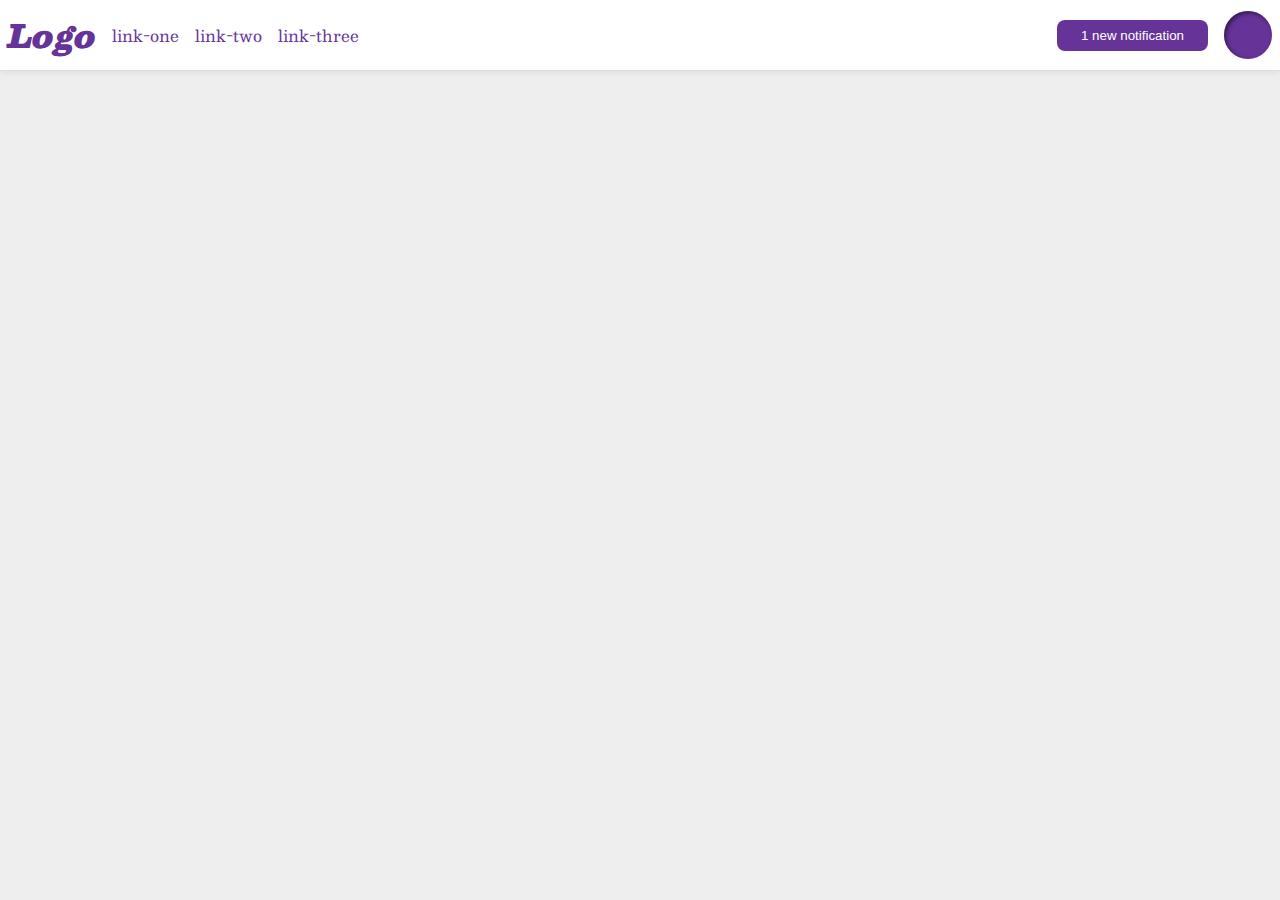
<file: flex/03-flex-header-2/index.html>
<!DOCTYPE html>
<html lang="en">
  <head>
    <meta charset="UTF-8">
    <meta http-equiv="X-UA-Compatible" content="IE=edge">
    <meta name="viewport" content="width=device-width, initial-scale=1.0">
    <title>Flex Header 2</title>
    <link rel="stylesheet" href="style.css">
  </head>
  <body>
    <div class="header">
      <div class="left">
        <div class="logo">Logo</div>
        <ul class="links">
          <li><a href="https://google.com">link-one</a></li>
          <li><a href="https://google.com">link-two</a></li>
          <li><a href="https://google.com">link-three</a></li>
        </ul>
      </div>
      <div class="right">
        <button class="notifications">1 new notification</button>
        <div class="profile-image"></div>
      </div>
    </div>
  </body>
</html>
</file>
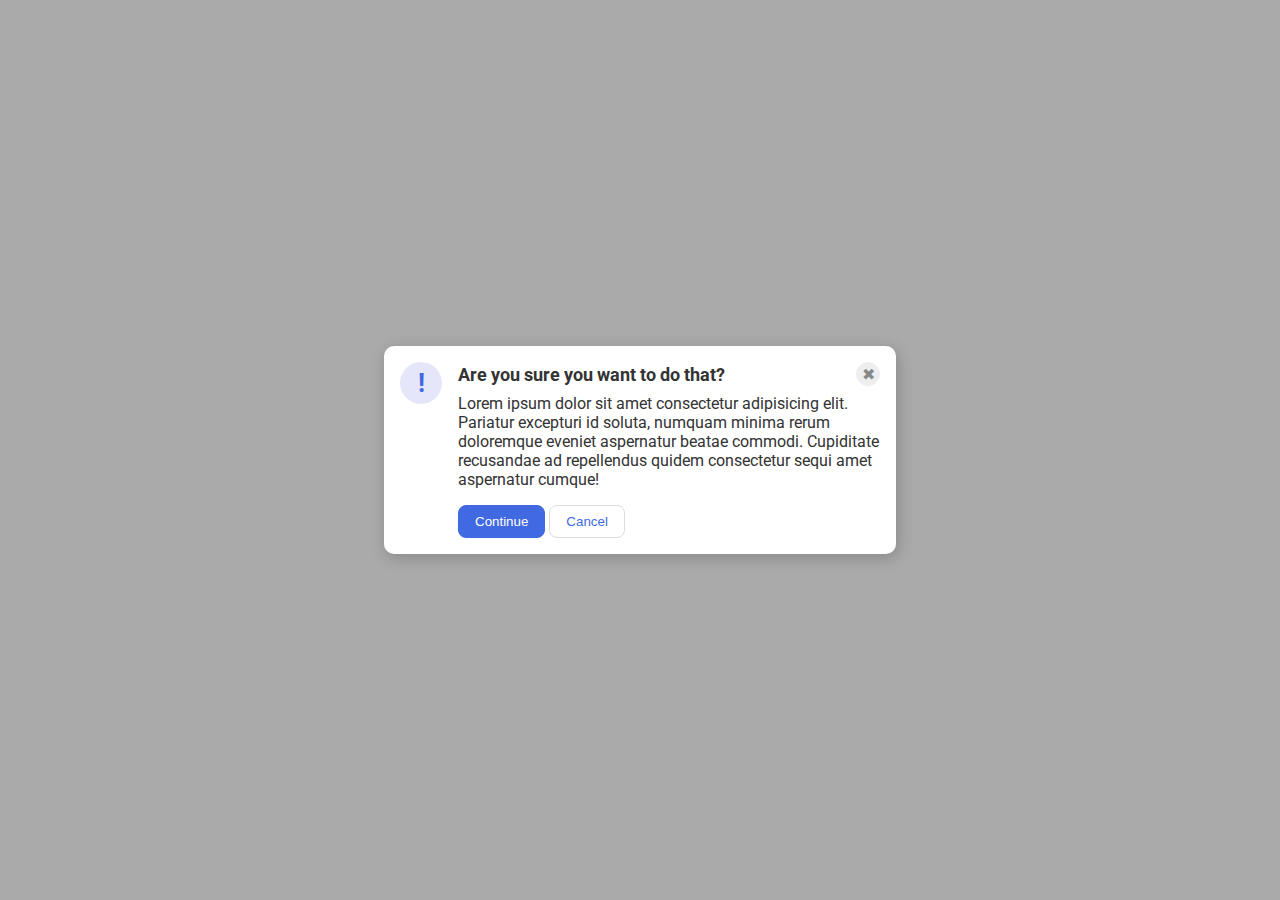
<file: flex/05-flex-modal/index.html>
<!DOCTYPE html>
<html lang="en">
  <head>
    <meta charset="UTF-8">
    <meta http-equiv="X-UA-Compatible" content="IE=edge">
    <meta name="viewport" content="width=device-width, initial-scale=1.0">
    <link rel="stylesheet" href="style.css">
    <title>Modal</title>
  </head>
  <body>
    <div class="modal">
      <div class="icon">!</div>
      <div class="container">
        <div class="header">Are you sure you want to do that?
          <button class="close-button">✖</button>
        </div>
        <div class="text">Lorem ipsum dolor sit amet consectetur adipisicing elit. Pariatur excepturi id soluta, numquam minima rerum doloremque eveniet aspernatur beatae commodi. Cupiditate recusandae ad repellendus quidem consectetur sequi amet aspernatur cumque!</div>
        <button class="continue">Continue</button>
        <button class="cancel">Cancel</button>
      </div>
    </div>
  </body>
</html>
</file>
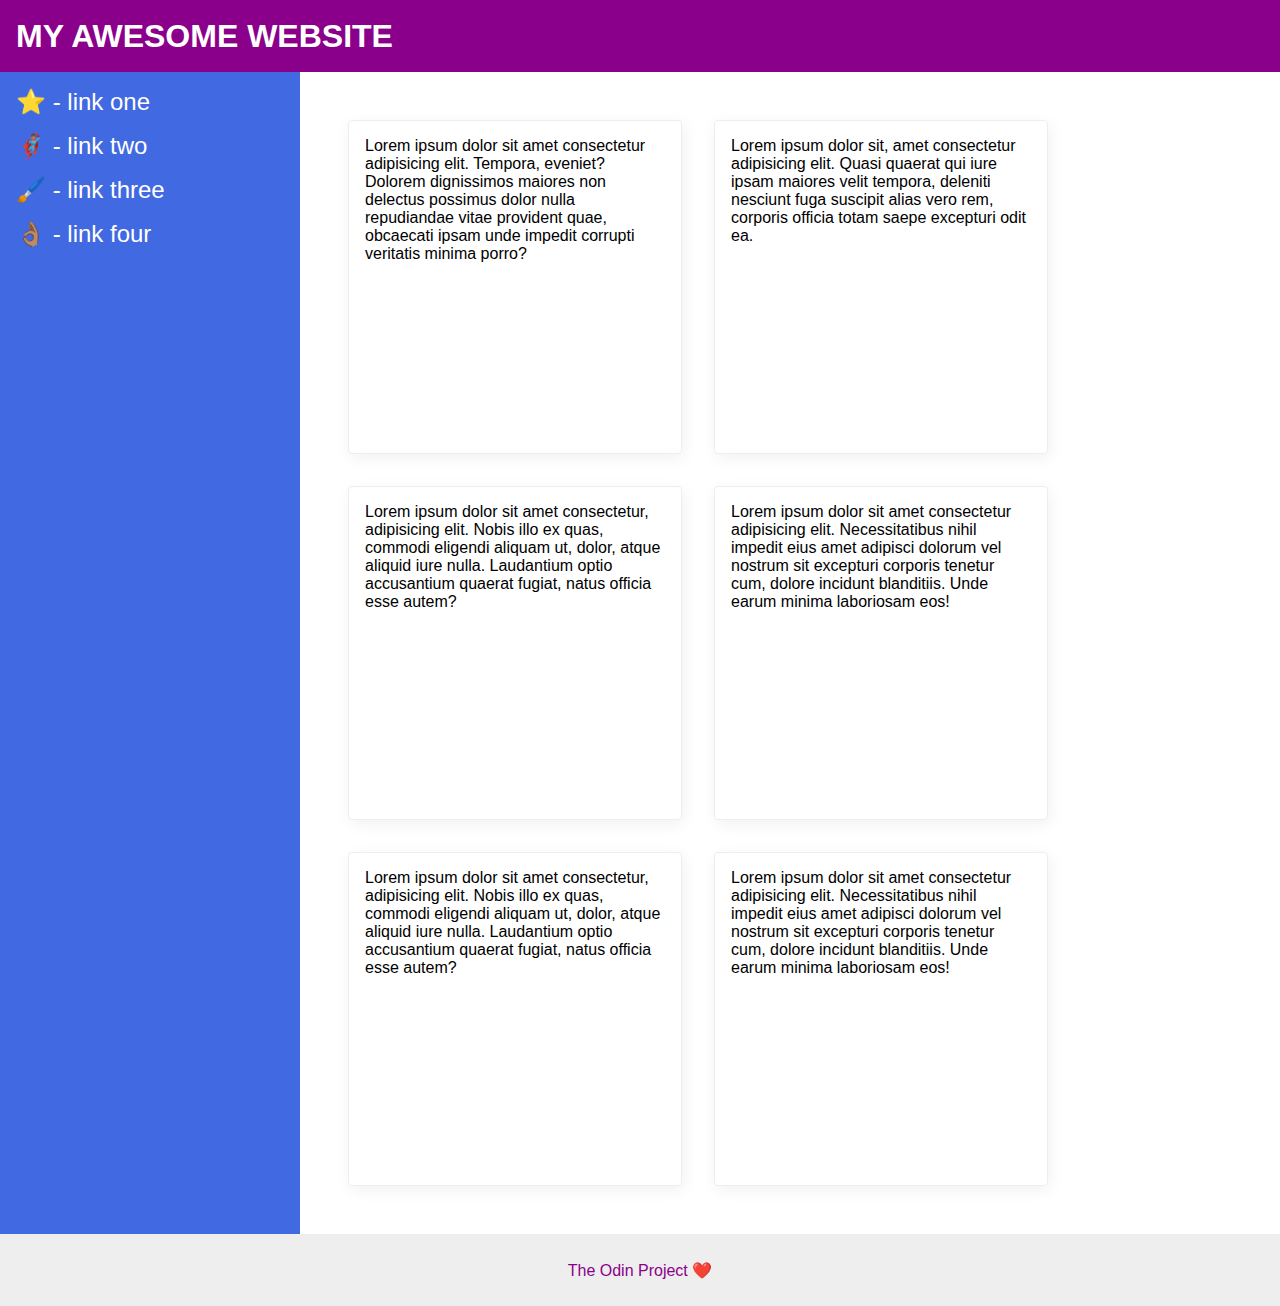
<file: flex/07-flex-layout-2/index.html>
<!DOCTYPE html>
<html lang="en">
  <head>
    <meta charset="UTF-8">
    <meta http-equiv="X-UA-Compatible" content="IE=edge">
    <meta name="viewport" content="width=device-width, initial-scale=1.0">
    <title>The Holy Grail</title>
    <link rel="stylesheet" href="style.css">
  </head>
  <body>
    
    <div class="header">
      MY AWESOME WEBSITE
    </div>

    <div class="content">
      <div class="sidebar">
        <ul>
          <li><a href="#">⭐ - link one</a></li>
          <li><a href="#">🦸🏽‍♂️ - link two</a></li>
          <li><a href="#">🖌️ - link three</a></li>
          <li><a href="#">👌🏽 - link four</a></li>
        </ul>
      </div>
  
      <div class="card-container">
        <div class="card">Lorem ipsum dolor sit amet consectetur adipisicing elit. Tempora, eveniet? Dolorem dignissimos maiores non delectus possimus dolor nulla repudiandae vitae provident quae, obcaecati ipsam unde impedit corrupti veritatis minima porro?</div>
        <div class="card">Lorem ipsum dolor sit, amet consectetur adipisicing elit. Quasi quaerat qui iure ipsam maiores velit tempora, deleniti nesciunt fuga suscipit alias vero rem, corporis officia totam saepe excepturi odit ea.</div>
        <div class="card">Lorem ipsum dolor sit amet consectetur, adipisicing elit. Nobis illo ex quas, commodi eligendi aliquam ut, dolor, atque aliquid iure nulla. Laudantium optio accusantium quaerat fugiat, natus officia esse autem?</div>
        <div class="card">Lorem ipsum dolor sit amet consectetur adipisicing elit. Necessitatibus nihil impedit eius amet adipisci dolorum vel nostrum sit excepturi corporis tenetur cum, dolore incidunt blanditiis. Unde earum minima laboriosam eos!</div>
        <div class="card">Lorem ipsum dolor sit amet consectetur, adipisicing elit. Nobis illo ex quas, commodi eligendi aliquam ut, dolor, atque aliquid iure nulla. Laudantium optio accusantium quaerat fugiat, natus officia esse autem?</div>
        <div class="card">Lorem ipsum dolor sit amet consectetur adipisicing elit. Necessitatibus nihil impedit eius amet adipisci dolorum vel nostrum sit excepturi corporis tenetur cum, dolore incidunt blanditiis. Unde earum minima laboriosam eos!</div>
      </div>
    </div>
    
    <div class="footer">
      The Odin Project ❤️
    </div>
  </body>
</html>
</file>
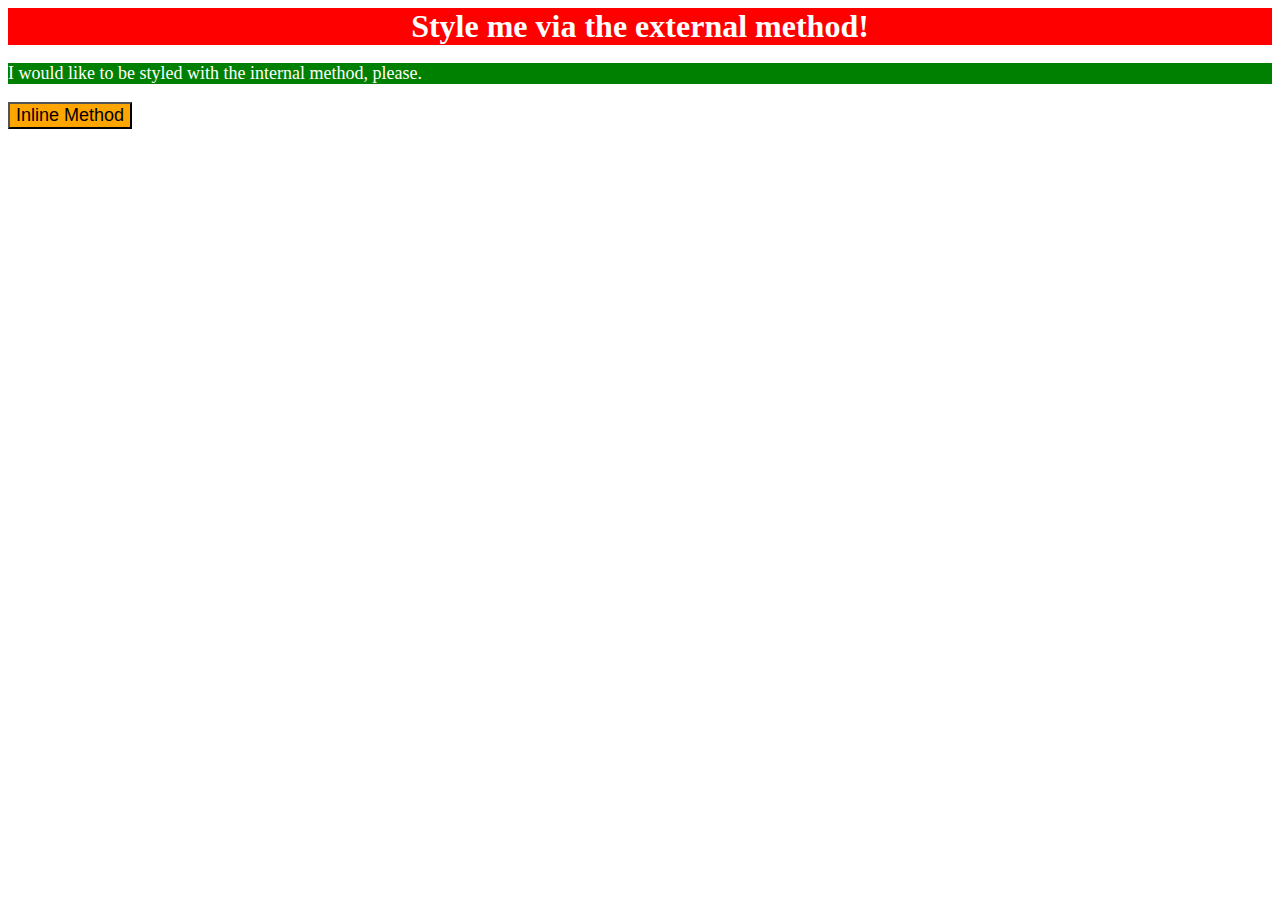
<file: foundations/01-css-methods/index.html>
<!DOCTYPE html>
<html lang="en">
  <head>
    <meta charset="UTF-8">
    <meta http-equiv="X-UA-Compatible" content="IE=edge">
    <meta name="viewport" content="width=device-width, initial-scale=1.0">
    <title>Methods for Adding CSS</title>
    <link rel="stylesheet" href="style.css">
    <style>
      p {
        background-color: green;
        color: white;
        font-size: 18px;
      }
    </style>
  </head>
  <body>
    <div>Style me via the external method!</div>
    <p>I would like to be styled with the internal method, please.</p>
    <button style="background-color: orange; font-size: 18px">Inline Method</button>
  </body>
</html>
</file>
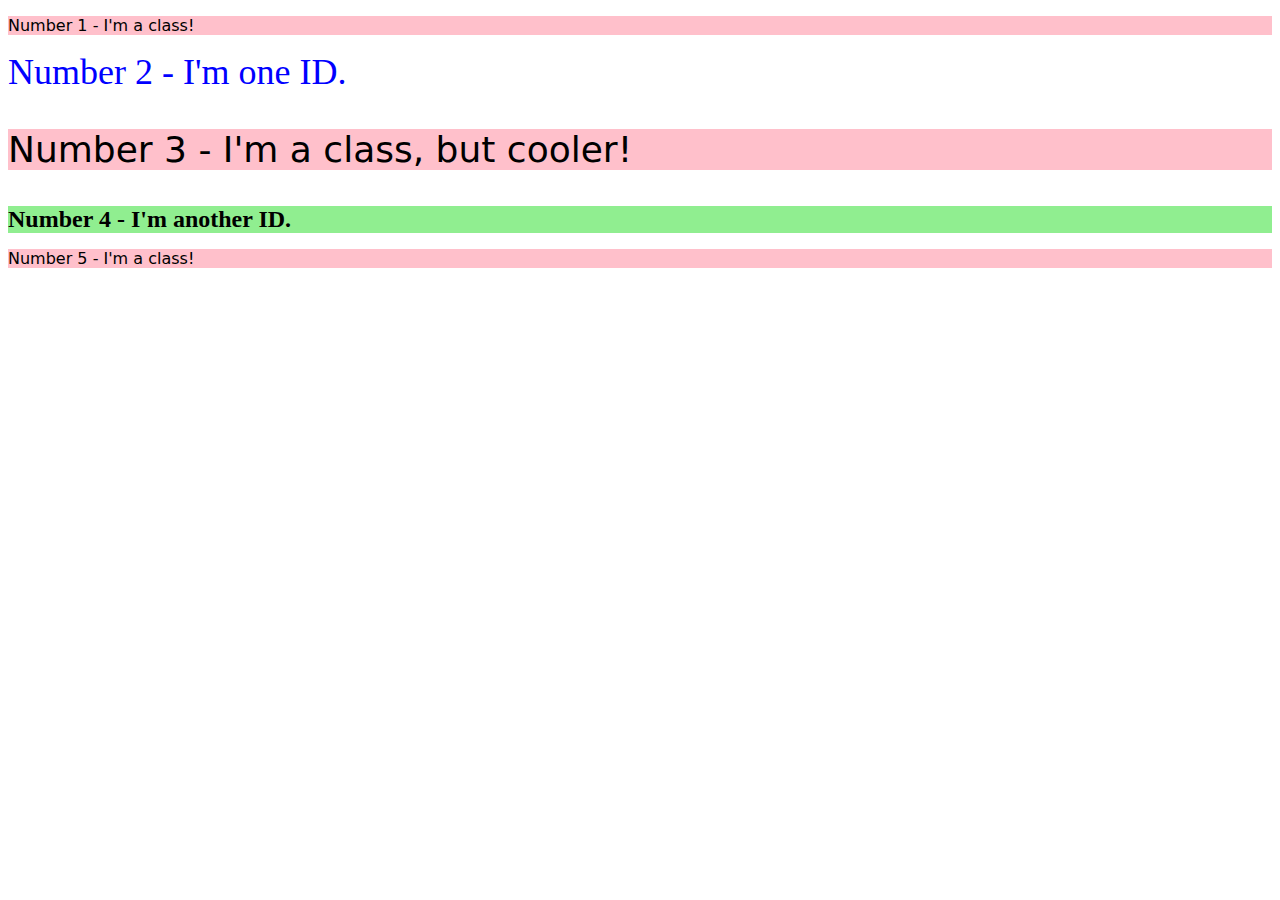
<file: foundations/02-class-id-selectors/index.html>
<!DOCTYPE html>
<html lang="en">
  <head>
    <meta charset="UTF-8">
    <meta http-equiv="X-UA-Compatible" content="IE=edge">
    <meta name="viewport" content="width=device-width, initial-scale=1.0">
    <title>Class and ID Selectors</title>
    <link rel="stylesheet" href="style.css">
  </head>
  <body>
    <p class="odd">Number 1 - I'm a class!</p>
    <div id="id1">Number 2 - I'm one ID.</div>
    <p class="odd one">Number 3 - I'm a class, but cooler!</p>
    <div id="id2">Number 4 - I'm another ID.</div>
    <p class="odd">Number 5 - I'm a class!</p>
  </body>
</html>
</file>
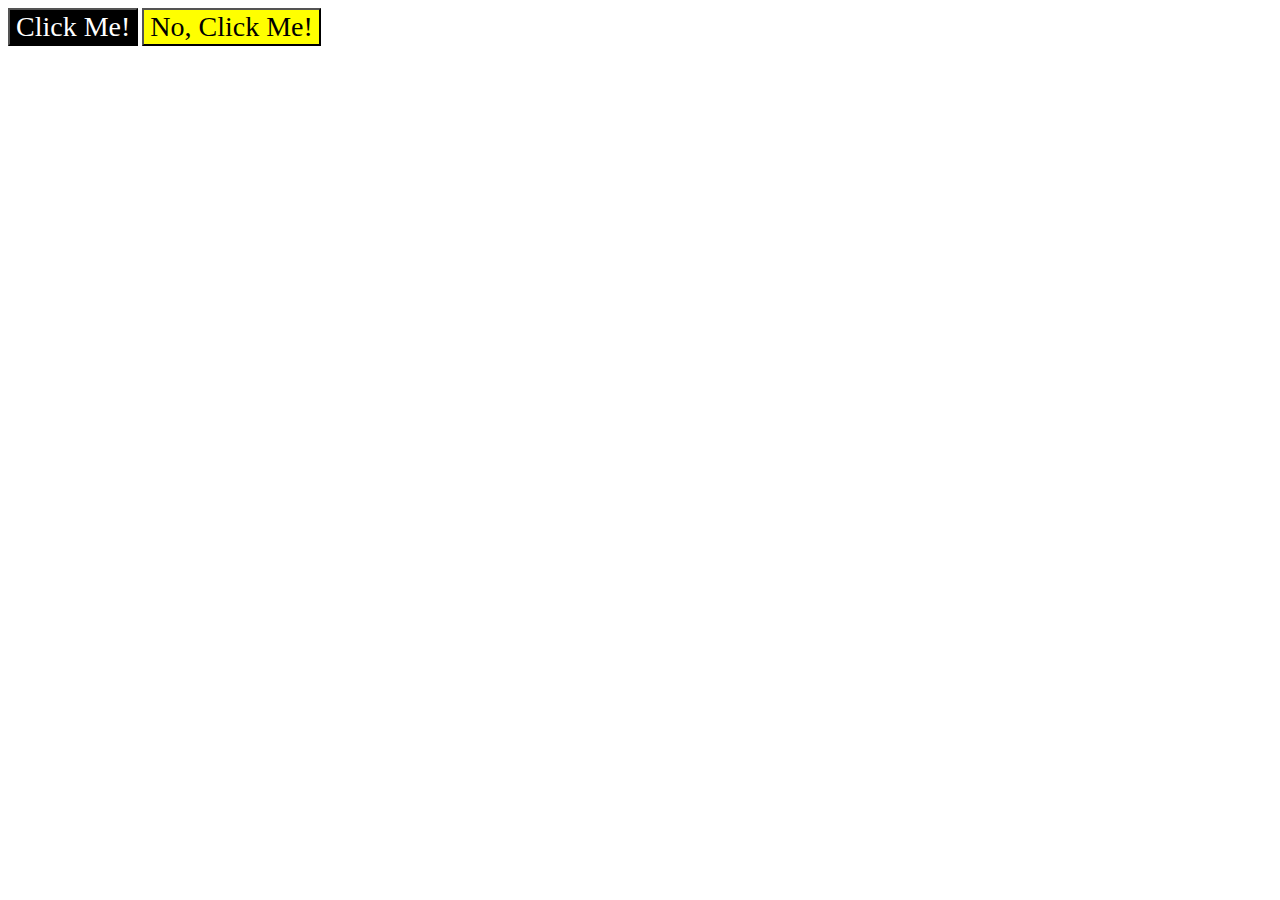
<file: foundations/03-grouping-selectors/index.html>
<!DOCTYPE html>
<html lang="en">
  <head>
    <meta charset="UTF-8">
    <meta http-equiv="X-UA-Compatible" content="IE=edge">
    <meta name="viewport" content="width=device-width, initial-scale=1.0">
    <title>Grouping Selectors</title>
    <link rel="stylesheet" href="style.css">
  </head>
  <body>
    <button class="one">Click Me!</button>
    <button class="two" >No, Click Me!</button>
  </body>
</html>
</file>
<file: flex/03-flex-header-2/style.css>
/* this is some magical font-importing.  
you'll learn about it later. */
@import url('https://fonts.googleapis.com/css2?family=Besley:ital,wght@0,400;1,900&display=swap');

body {
  margin: 0;
  background: #eee;
  font-family: Besley, serif;
}

.header {
  background: white;
  border-bottom: 1px solid #ddd;
  box-shadow: 0 0 8px rgba(0,0,0,.1);
  display: flex;
  justify-content: space-between;
  padding: 8px;
}

.profile-image {
  background: rebeccapurple;
  box-shadow: inset 2px 2px 4px rgba(0,0,0,.5);
  border-radius: 50%;
  width: 48px;
  height: 48px;
}

.logo {
  color: rebeccapurple;
  font-size: 32px;
  font-weight: 900;
  font-style: italic;
}

button {
  border: none;
  border-radius: 8px;
  background: rebeccapurple;
  color: white;
  padding: 8px 24px;
}

a {
  /* this removes the line under our links */
  text-decoration: none;
  color: rebeccapurple;
}

ul {
  list-style-type: none;
  display: flex;
  margin: 0;
  padding: 0;
  gap: 16px;
}

.left, .right{
  display: flex;
  align-items: center;
  gap: 16px;
}
</file>
<file: flex/05-flex-modal/style.css>
@import url('https://fonts.googleapis.com/css2?family=Roboto:wght@400;700&display=swap');

html, body {
  height: 100%;
}

body {
  font-family: Roboto, sans-serif;
  margin: 0;
  background: #aaa;
  color: #333;
  /* I'll give you this one for free lol */
  display: flex;
  align-items: center;
  justify-content: center;
}

.modal {
  background: white;
  width: 480px;
  border-radius: 10px;
  box-shadow: 2px 4px 16px rgba(0,0,0,.2);
  display: flex;
  gap: 16px;
  padding: 16px;
}

.icon {
  color: royalblue;
  font-size: 26px;
  font-weight: 700;
  background: lavender;
  width: 42px;
  height: 42px;
  border-radius: 50%;
  display: flex;
  align-items: center;
  justify-content: center;
  flex-shrink: 0;
}

.close-button {
  background: #eee;
  border-radius: 50%;
  color: #888;
  font-weight: 400;
  font-size: 16px;
  height: 24px;
  width: 24px;
  display: flex;
  align-items: center;
  justify-content: center;
  border: 1px solid #eee;
  padding: 0;
}

button {
  cursor: pointer;
  padding: 8px 16px;
  border-radius: 8px;
}

button.continue {
  background: royalblue;
  border: 1px solid royalblue;
  color: white;
}

button.cancel {
  background: white;
  border: 1px solid #ddd;
  color: royalblue;
}

.header {
  display: flex;
  align-items: center;
  justify-content: space-between;
  font-weight: 700;
  font-size: 18px;
  margin-bottom: 8px;
}

.text {
  margin-bottom: 16px;
}
</file>
<file: flex/07-flex-layout-2/style.css>
body {
  font-family: -apple-system, BlinkMacSystemFont, 'Segoe UI', Roboto, Oxygen, Ubuntu, Cantarell, 'Open Sans', 'Helvetica Neue', sans-serif;
  margin: 0;
  min-height: 100vh;
  display: flex;
  flex-direction: column;
}

.header {
  height: 72px;
  background: darkmagenta;
  color: white;
  display: flex;
  align-items: center;
  padding: 0 16px;
  font-size: 32px;
  font-weight: 900;
}

.content {
  display: flex;
  flex: 1;
}

.sidebar {
  width: 300px;
  background: royalblue;
  box-sizing: border-box;
  flex-shrink: 0;
  padding: 16px;
}

.sidebar ul {
  list-style: none;
  margin: 0;
  padding: 0;
}

.sidebar ul li {
  margin-bottom: 16px;
}

.sidebar ul li a{
  font-size: 24px;
  color: white;
  text-decoration: none;
}

.card-container {
  display: flex;
  flex-wrap: wrap;
  padding: 48px;
  gap: 32px;
}

.card {
  border: 1px solid #eee;
  box-shadow: 2px 4px 16px rgba(0,0,0,.06);
  border-radius: 4px;
  width: 300px;
  height: 300px;
  padding: 16px; 
}

.footer {
  height: 72px;
  background: #eee;
  color: darkmagenta;
  display: flex;
  justify-content: center;
  align-items: center;
}
</file>
<file: foundations/01-css-methods/style.css>
div {
    background-color: red;
    color: white;
    font-size: 32px;
    text-align: center;
    font-weight: bold;
}
</file>
<file: foundations/02-class-id-selectors/style.css>
.odd {
    background-color: pink;
    font-family: Verdana, 'DejaVu Sans', sans-serif;
}

.odd.one {
    font-size: 36px;
}


#id1 {
    color: blue;
    font-size: 36px;
}

#id2 {
    background-color: lightgreen;
    font-size: 24px;
    font-weight: bold;
}
</file>
<file: foundations/03-grouping-selectors/style.css>
.one {
    background-color: black;
    color: white; 
}

.two {
    background-color: yellow;
}

.one, .two {
    font-size: 28px;
    font-family: 'Times New Roman', Helvetica, sans-serif
}
</file>
